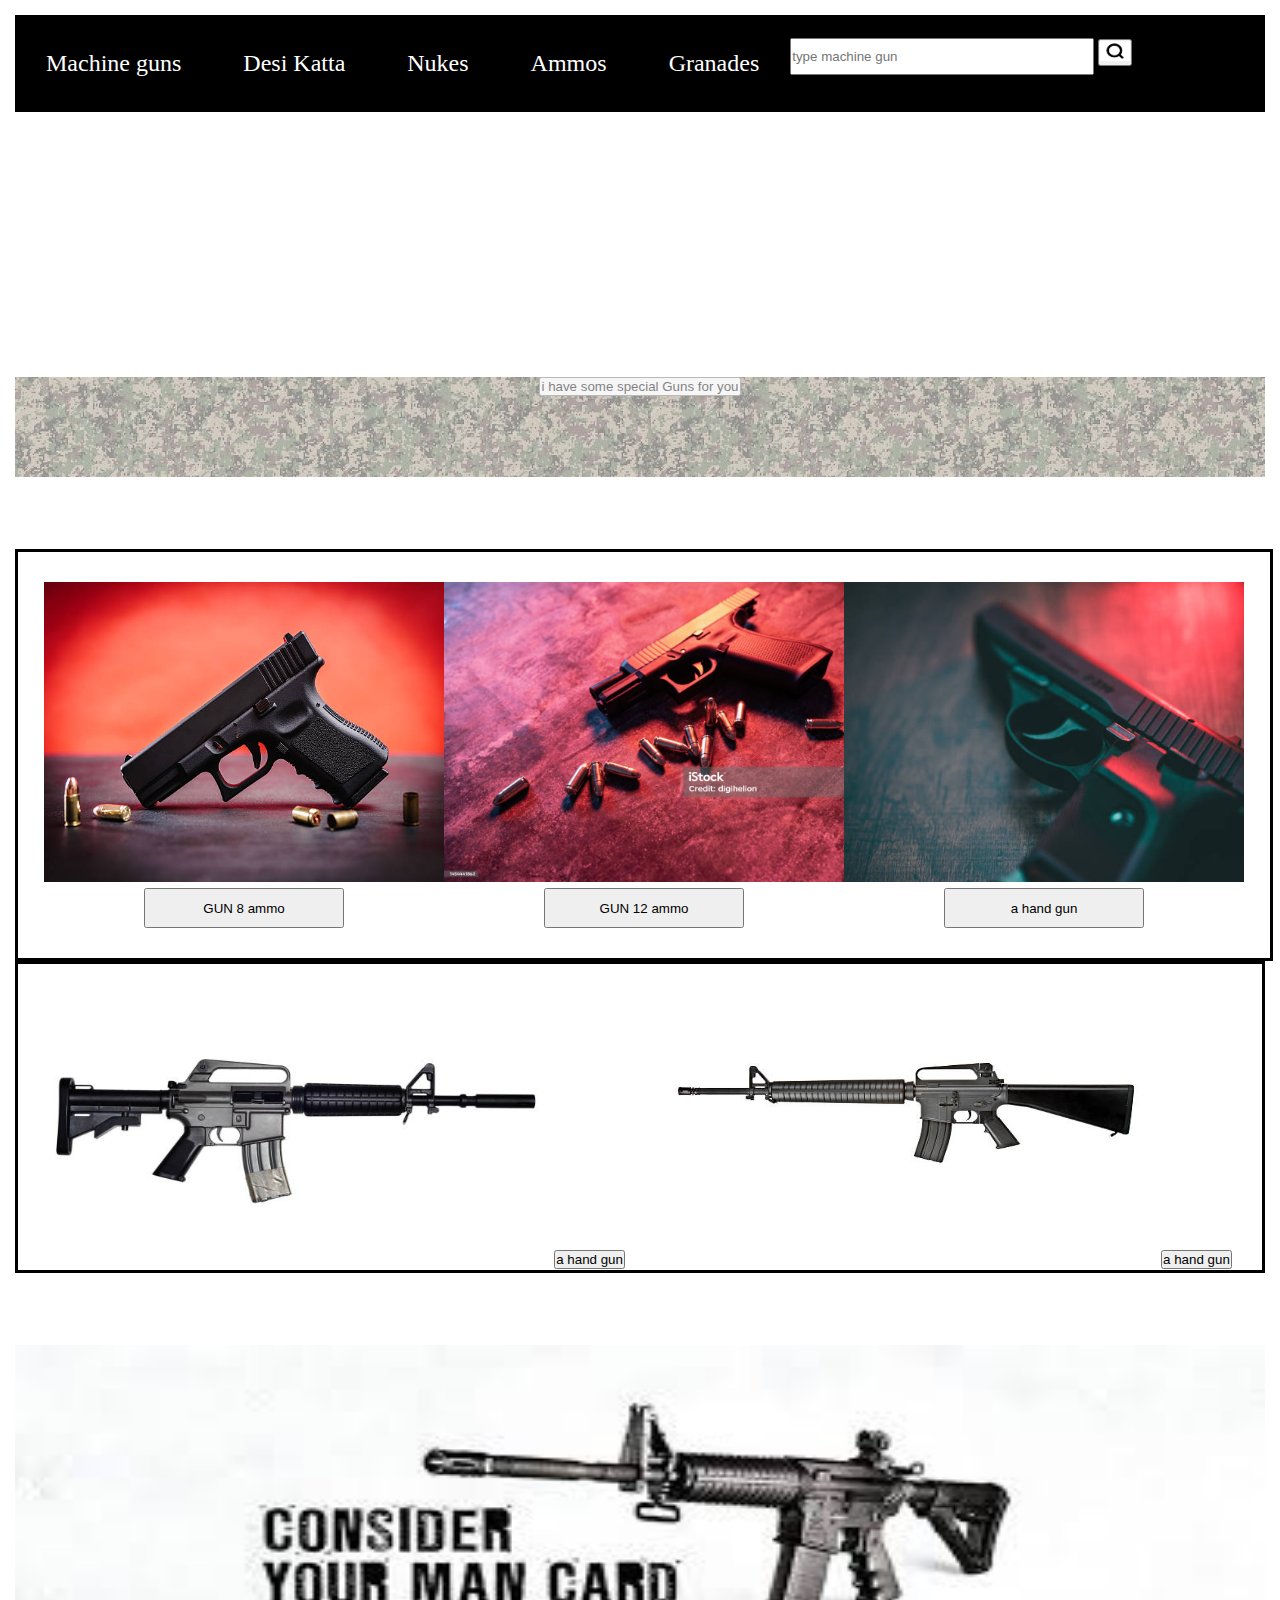
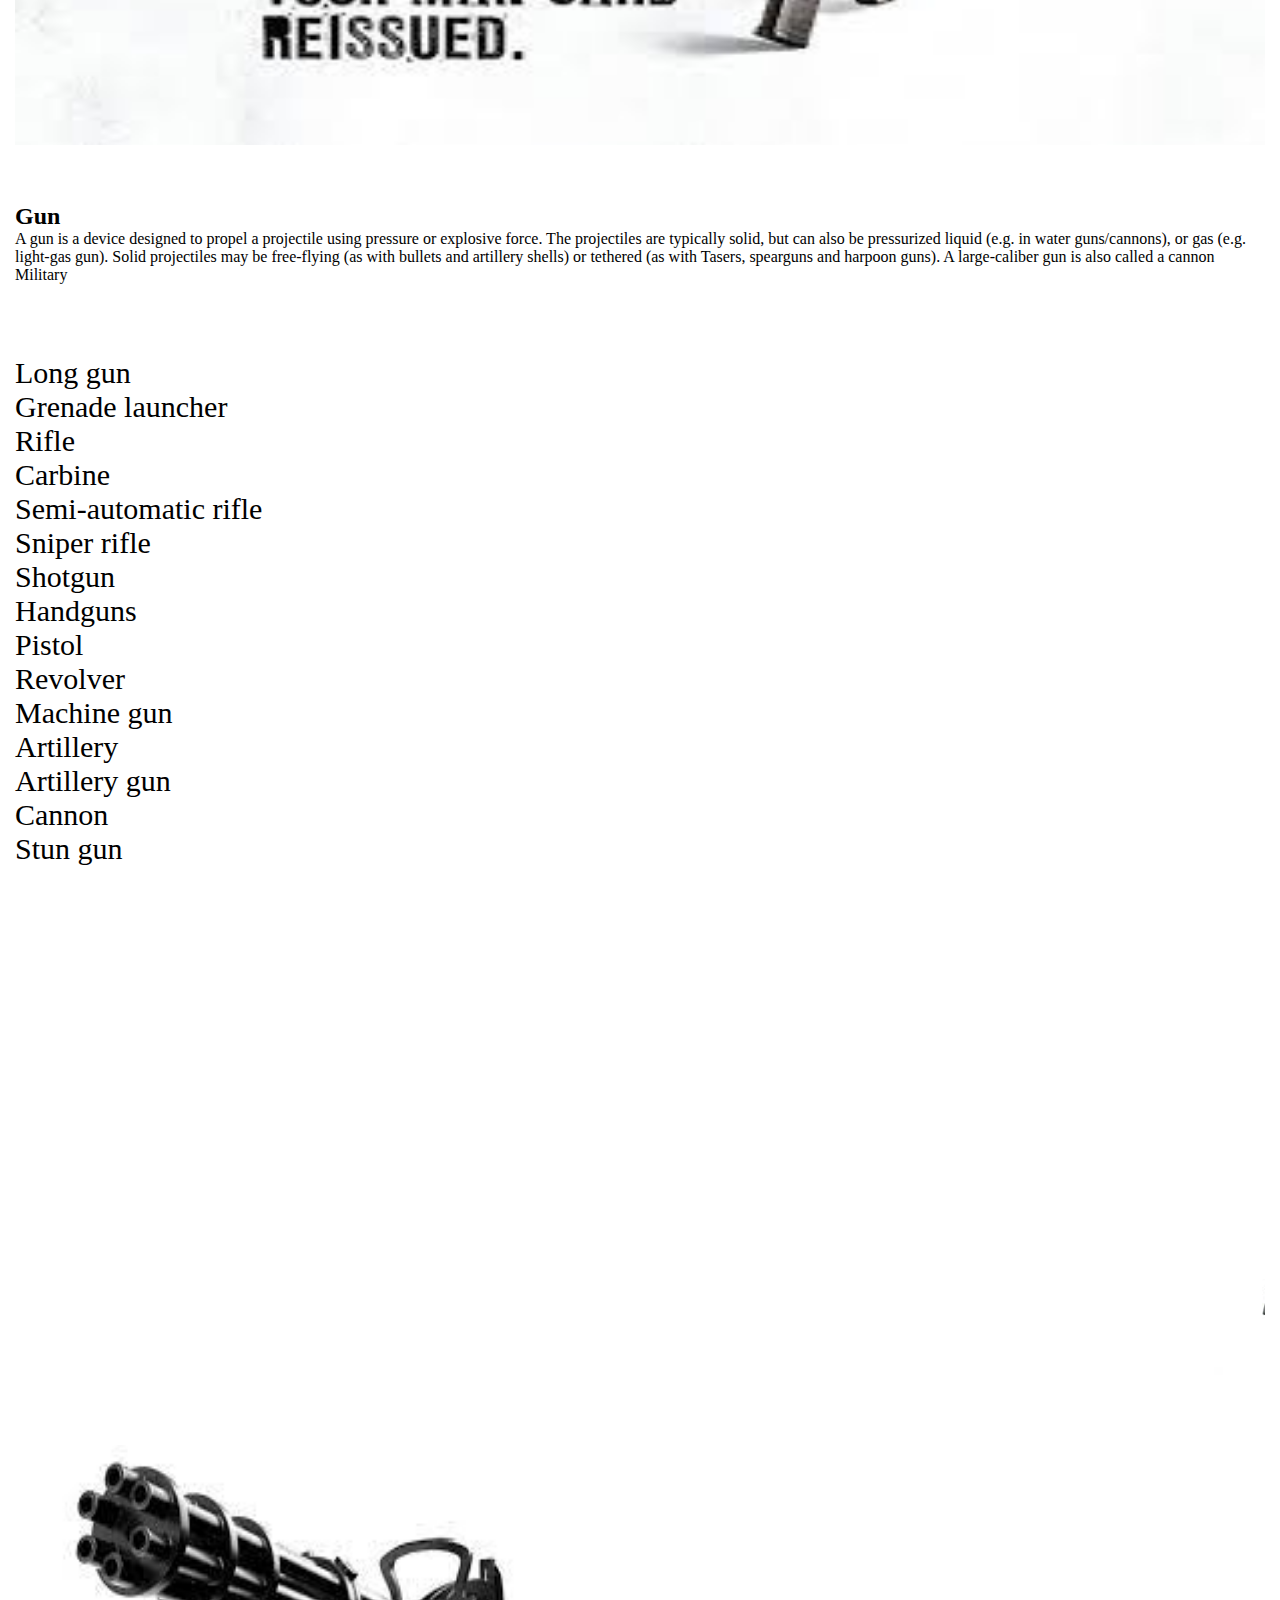
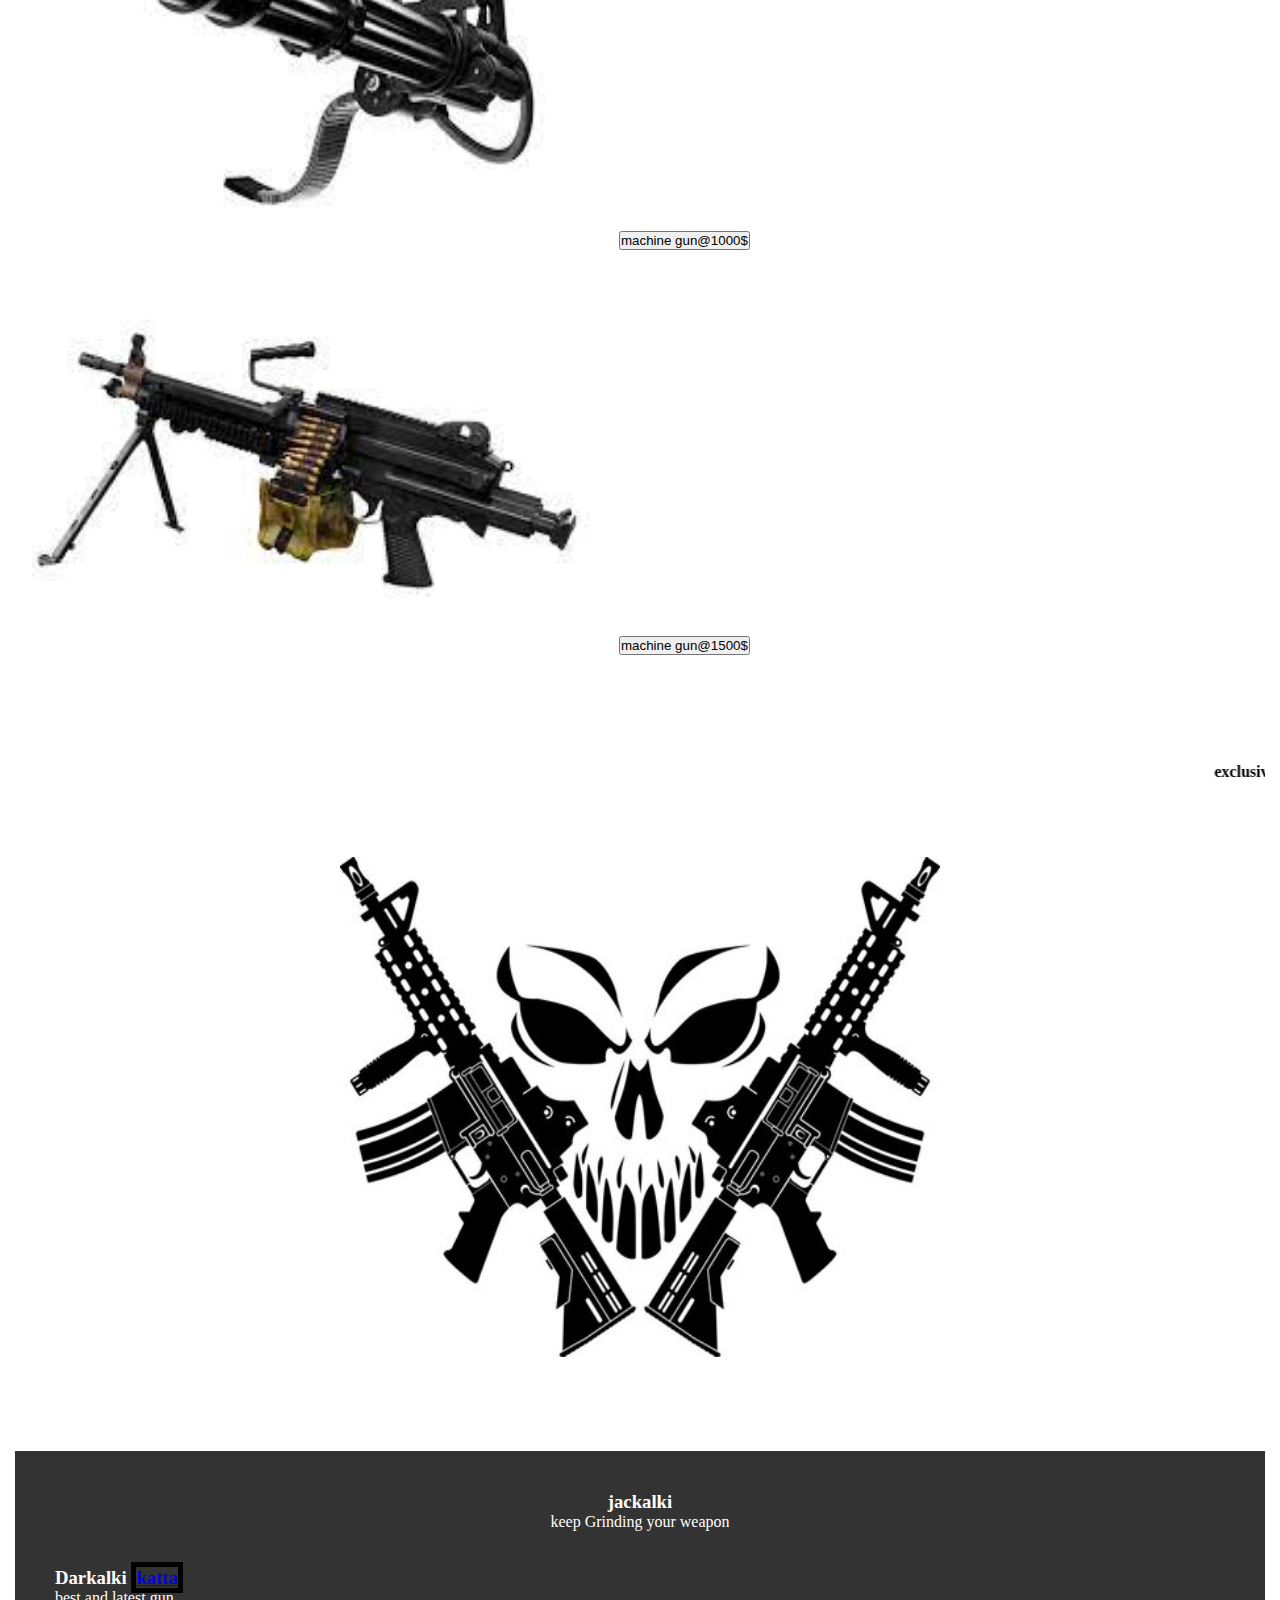
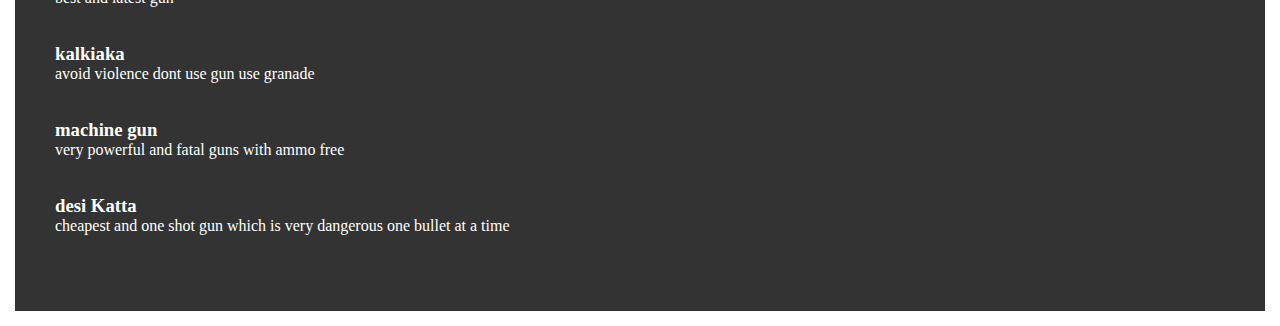
<file: index.html>
<!DOCTYPE html>
<html lang="en">
<head>
    <meta charset="UTF-8">
    <meta name="viewport" content="width=device-width, initial-scale=1.0">
    <title>KariyaGUNS-noMob</title>
    <link rel="icon" href="logoearth (2).jpg" type="image/png">
    <link rel="stylesheet" href="index.css">
</head>
<body>
    
        
    <div class="nav">

   
          <a href="machg.html">Machine guns</a>
           <a href="desikatta.html">Desi Katta</a> 
           <a href="nukes.html">Nukes</a>
           <a href="gun.html">Ammos</a> 
           <a href="gun.html">Granades</a>
           
         <input type="text" placeholder="type machine gun"> <button class="first" onclick="document.location='gun.html'"><center><img src="search.png" height="20px" width="30px" ></center></input></button>
        

    </div>
    <!-- bhaihogyaidharkanavigation -->
    <div class="firstimg"></div>
    <!-- nowsecondonealsocomplete -->
    <div class="secimg"><center><button class="secbut" onclick="document.location='specialgun.html'">i have some special Guns for you</input></button></center></div>
    <br>
    <br>
    <br>
    <br>

    <div class="ammo1">
        <div class="ammo1.1"><img src="gun2.jpg" height="300px" width="400px" > <button class="first" onclick="document.location='gun.html'">GUN 8 ammo </input></button></div>
        <div class="ammo1.2"><img src="gunR.jpg" height="300px" width="400px" > <button class="first" onclick="document.location='gun.html'">GUN 12 ammo </input></button></div>
        <div class="ammo1.3>"><img src="warm123.jpg" height="300px" width="400px" >  <button class="first" onclick="document.location='gun.html'">a hand gun </input></button></div>
    </div>
    <br>
    <br>
    <br>
    <br>
    <div class="white">
        <div class="white1"><img src="mach.jpg" height="300px" width="500px" >  <button class="first" onclick="document.location='gun.html'">a hand gun </input></button></div><div class="white2"><img src="mech1.jpg" height="300px" width="500px" >  <button class="first" onclick="document.location='gun.html'">a hand gun </input></button></div>
    </div>
    <br>
    <br>
    <br>
    <br>
    <div class="ad"><img src="ad.jpg" width="100%" height="400px"></div>
    <br>
    <br>
    <br>
    <h2>Gun</h2>
    <p>A gun is a device designed to propel a projectile using pressure or explosive force. The projectiles are typically solid, but can also be pressurized liquid (e.g. in water guns/cannons), or gas (e.g. light-gas gun). Solid projectiles may be free-flying (as with bullets and artillery shells) or tethered (as with Tasers, spearguns and harpoon guns). A large-caliber gun is also called a cannon
        Military<br></p>
        <br>
        <br>
        <br>
        <br>
        <p class="gunname">
Long gun<br>
Grenade launcher<br>
Rifle<br>
Carbine<br>
Semi-automatic rifle<br>
Sniper rifle<br>
Shotgun<br>
Handguns<br>
Pistol<br>
Revolver<br>
Machine gun<br>
Artillery<br>
Artillery gun<br>
Cannon<br>
Stun gun<br></p>
    <br>
    <br>
    <Br>
        <marquee><img src="mark1.jpg.jpg"><img src="mark2.jpg.jpg"><img src="mark3.jpg.jpg"><img src="mark4.jpg.jpg"><img src="mark5.jpg.jpg"> Hurry up buy now 10%black friday discount</marquee>
<br>
<br>
<br>
<br>
<div class="machinegunsare">
    <div class="machines"><img src="auto.jpg" height="400px" width="600px" >  <button class="first" onclick="document.location='gun.html'">machine gun@1000$ </input></button>
        <div class="machines"><img src="auto1.jpg" height="400px" width="600px" >  <button class="first" onclick="document.location='gun.html'">machine gun@1500$</input></button>
</div>
<br>
<br>
<br>
<br>
<br>
<br>
<marquee><b> exclusive offer time 2am-3am every monday--------------     and ----------------    20% discount on  2nd friday of month random time  -------------  and  ---------------  free giveaway to random trusted buyers</b></marquee>
<br>
<br>
    <br>
    <br>
<br>

<center><img src="logoearth (2).jpg" width="600px" height="500px"></center>
<br>
<br>
<bR>
<BR>
<BR>


 <footer>
    <style>
        body {
            margin: 5px;
            padding: 10px;
        }

        footer {
            background-color: #333;
            color: #fff;
            padding: 20px;
            text-align: center;
        }

        .col-conr {
            display: flex;
            justify-content: space-between;
        }

        .col {
            flex: 1;
            text-align: left;
        }
    </style>
    <footer>
        <div class="col-con">
            <div class="column">
                <h3>jackalki</h3>
                <p>keep Grinding your weapon </p>
            </div>
            <br>
            <br>
            <div class="col">
                <h3>Darkalki <a href="desikatta.html">katta</a></h3>
                <p>best and latest gun</p>
            </div>
            <br>
            <br>
            <div class="col">
                <h3>kalkiaka</h3>
                <p>avoid violence dont use gun use granade</p>
            </div>
            <br>
            <br>
            <div class="col">
                <h3>machine gun</h3>
                <p>very powerful and fatal guns with ammo free</p>
            </div>
            <br>
            <br>
            <div class="col">
                <h3>desi Katta</h3>
                <p>cheapest and one shot gun which is very dangerous one bullet at a time </p>
                <br>
                <br>
            </div>
        </div>
    </footer>
</div>
</footer>
</body>
</html>
</file>
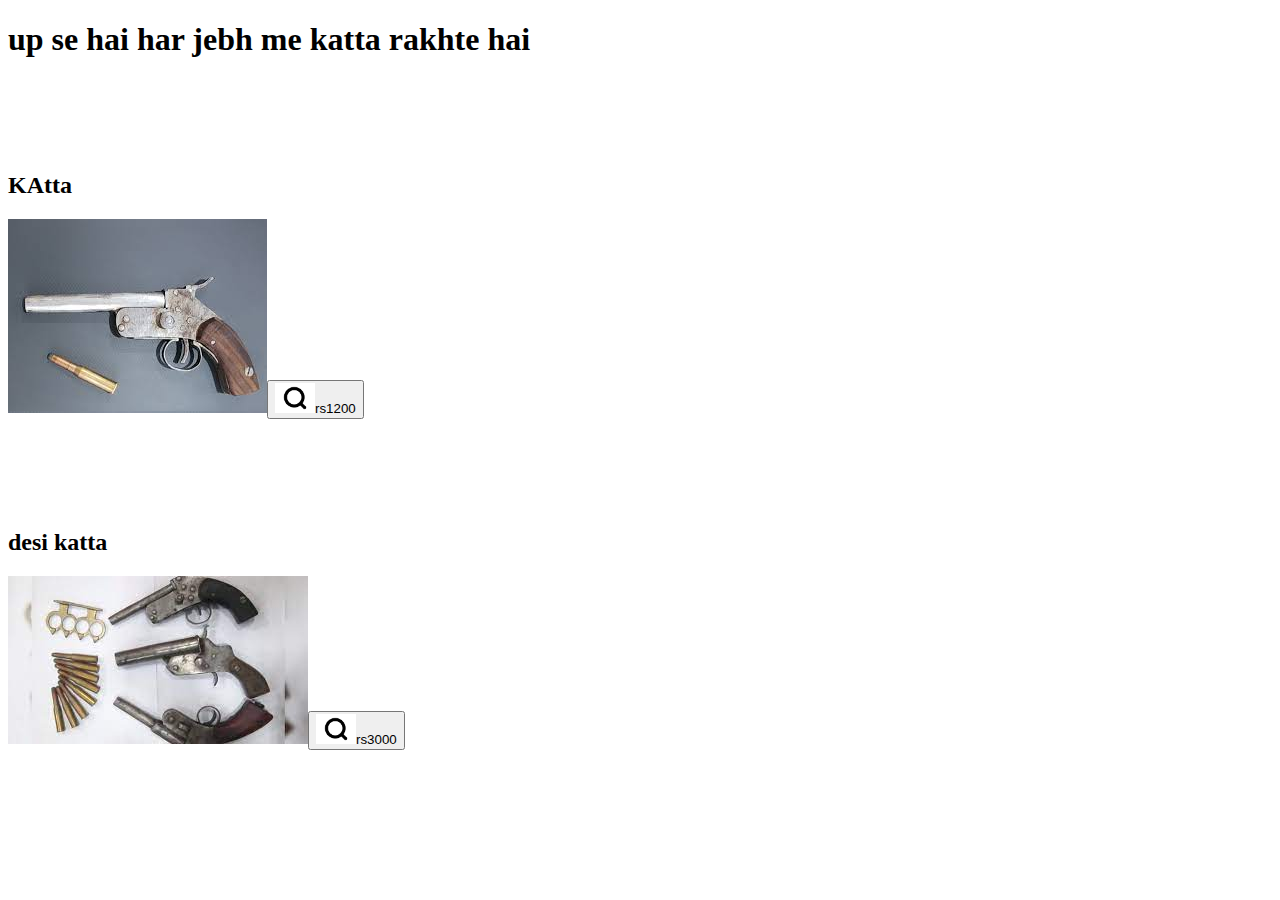
<file: desikatta.html>
<!DOCTYPE html>
<html lang="en">
<head>
    <meta charset="UTF-8">
    <meta name="viewport" content="width=device-width, initial-scale=1.0">
    <title>Document</title>
</head>
<body>
    <h1>up se hai har jebh me katta rakhte hai</h1>
    <br>
    <br>
    <br>
    <br>
    <h2>KAtta</h2>
    <div><img src="katta1.jpg"><button class="first" onclick="document.location='gun.html'"><img src="search.png" height="30px" width="40px" >rs1200</input></button></div>
    <br>
    <br>
    <br>
    <BR>
        <BR>
            <h2>desi katta</h2>
            <div><img src="katta2.jpg"><button class="first" onclick="document.location='gun.html'"><img src="search.png" height="30px" width="40px" >rs3000</input></button></div>
</body>
</html>
</file>
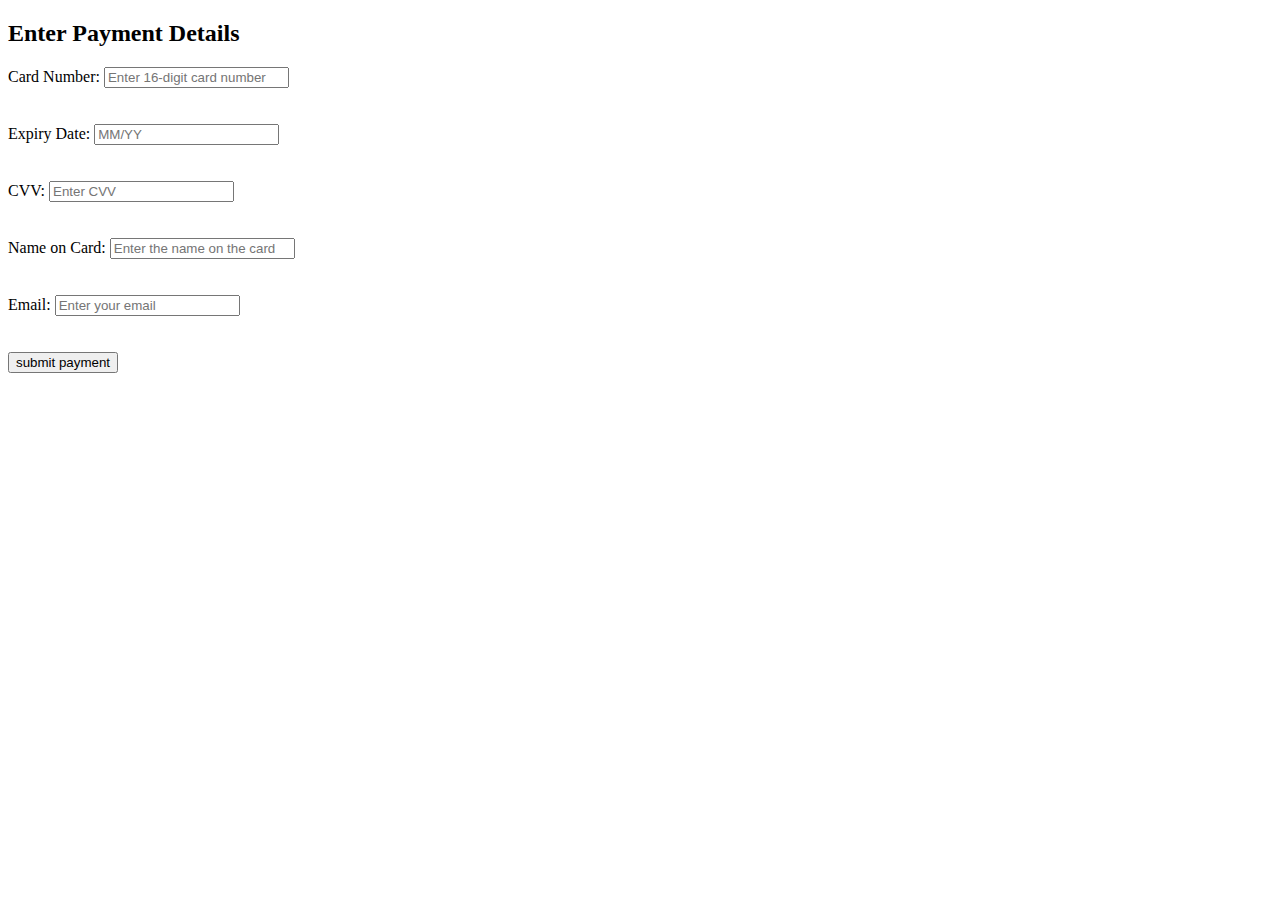
<file: gun.html>
<!DOCTYPE html>
<html lang="en">
<head>
    <meta charset="UTF-8">
    <meta name="viewport" content="width=device-width, initial-scale=1.0">
    <title>Payment Form</title>
</head>
<body>

    <h2>Enter Payment Details</h2>

    <form action="/process_payment" method="post">
        <label for="cardNumber">Card Number:</label>
        <input type="text" id="cardNumber" name="cardNumber" required pattern="[0-9]{16}" placeholder="Enter 16-digit card number">
<br>
<br>
<br>
        <label for="expiryDate">Expiry Date:</label>
        <input type="text" id="expiryDate" name="expiryDate" required pattern="(0[1-9]|1[0-2])\/[0-9]{2}" placeholder="MM/YY">
<br>
<br>
<br>
        <label for="cvv">CVV:</label>
        <input type="text" id="cvv" name="cvv" required pattern="[0-9]{3,4}" placeholder="Enter CVV">
        <br>
        <br>
        <br>
        <label for="nameOnCard">Name on Card:</label>
        <input type="text" id="nameOnCard" name="nameOnCard" required placeholder="Enter the name on the card">
        <br>
        <br>
        <br>
        <label for="email">Email:</label>
        <input type="email" id="email" name="email" required placeholder="Enter your email">
        <br>
        <br>
        <br>
        <button class="first" onclick="document.location='submit.html'">submit payment</input></button>
    </form>

</body>
</html>
</file>
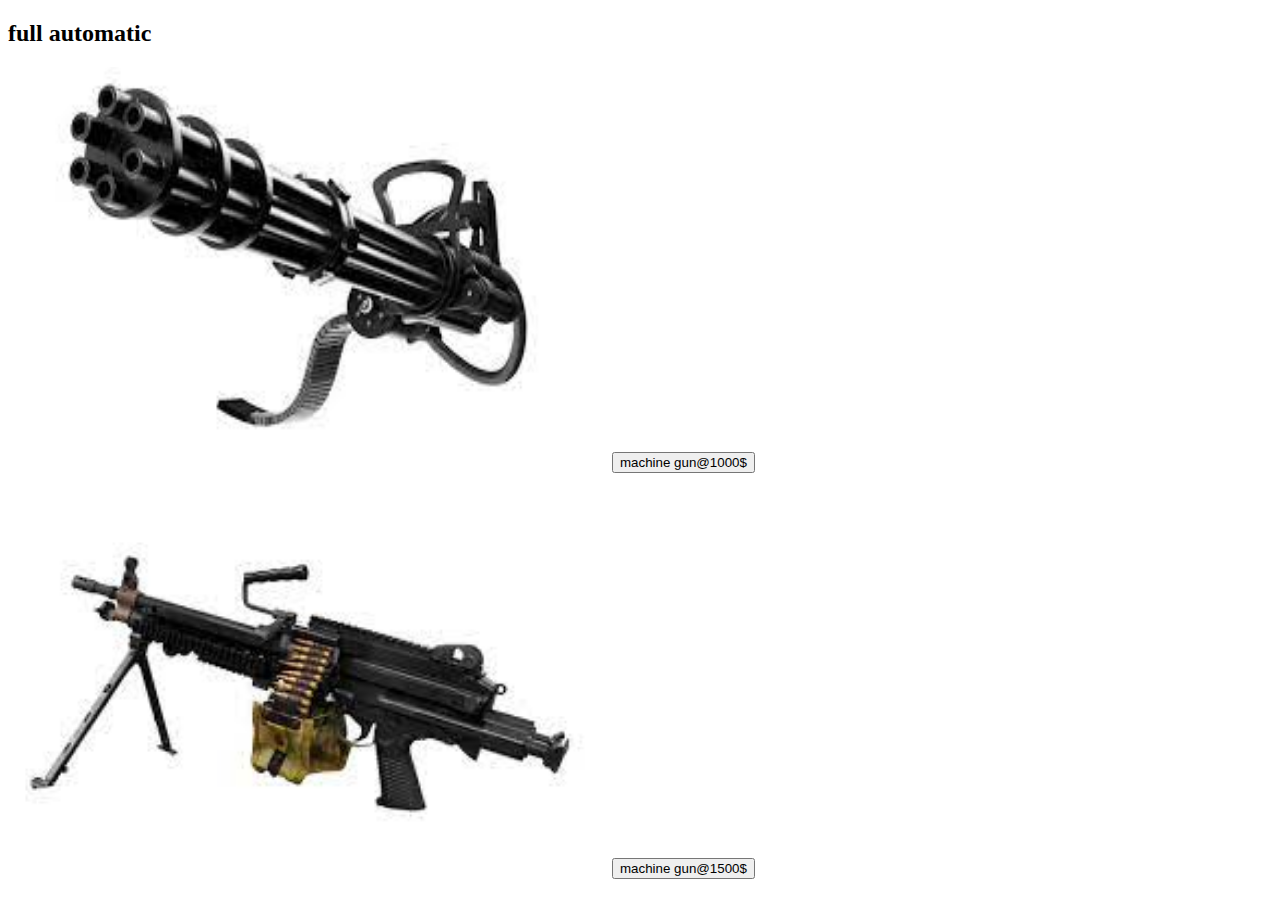
<file: machg.html>
<!DOCTYPE html>
<html lang="en">
<head>
    <meta charset="UTF-8">
    <meta name="viewport" content="width=device-width, initial-scale=1.0">
    <title>Document</title>
</head>
<body>
    <h2>full automatic</h2>
    <div class="machines"><img src="auto.jpg" height="400px" width="600px" >  <button class="first" onclick="document.location='gun.html'">machine gun@1000$ </input></button>
        <div class="machines"><img src="auto1.jpg" height="400px" width="600px" >  <button class="first" onclick="document.location='gun.html'">machine gun@1500$</input></button>
</div>
    
</body>
</html>
</file>
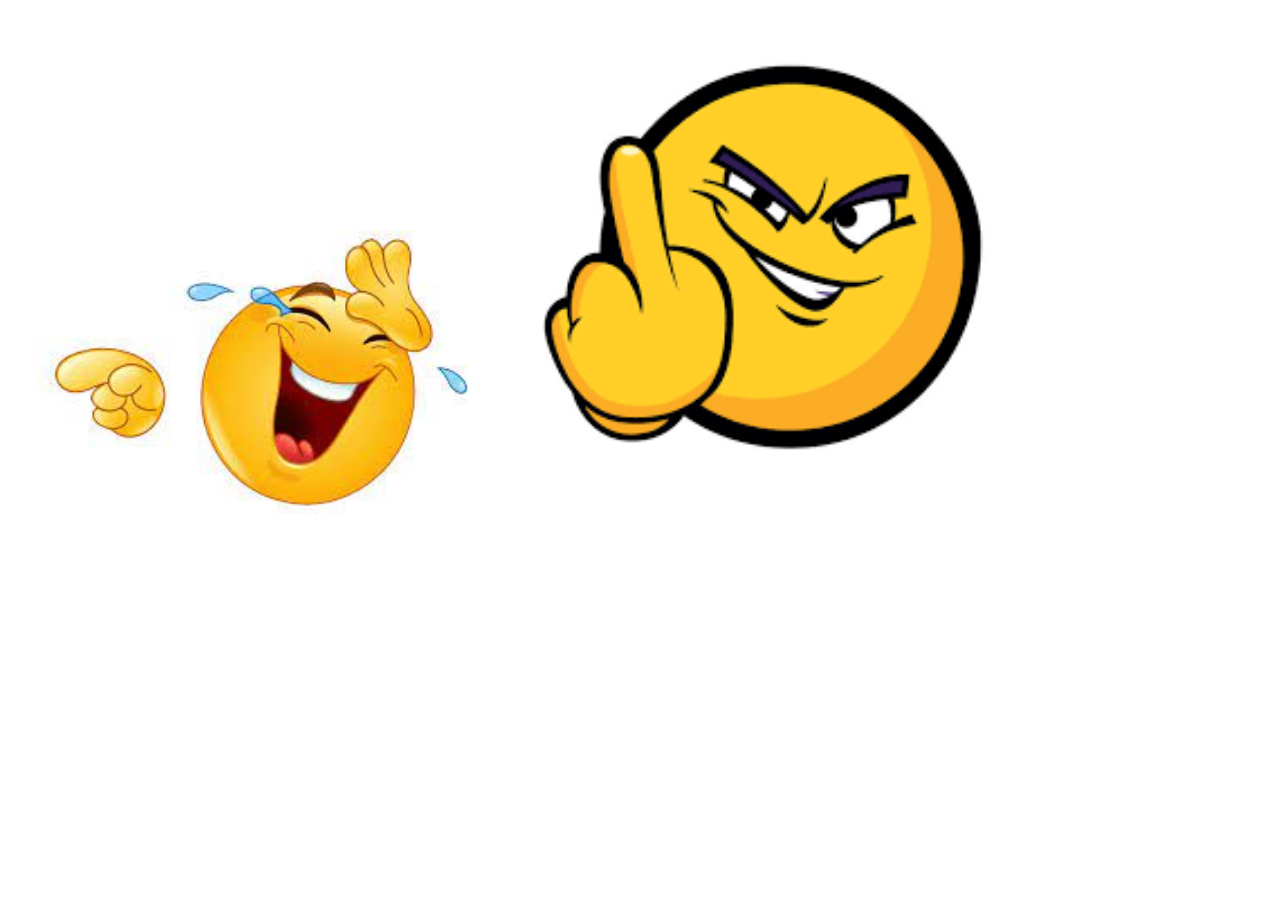
<file: middle.html>
<!DOCTYPE html>
<html lang="en">
<head>
    <meta charset="UTF-8">
    <meta name="viewport" content="width=device-width, initial-scale=1.0">
    <title>Document</title>
</head>
<body>
    <img src="laugh.jpg" height="auto" width="40%">
    <img src="finger.png"height="auto" width="40%">
    
</body>
</html>
</file>
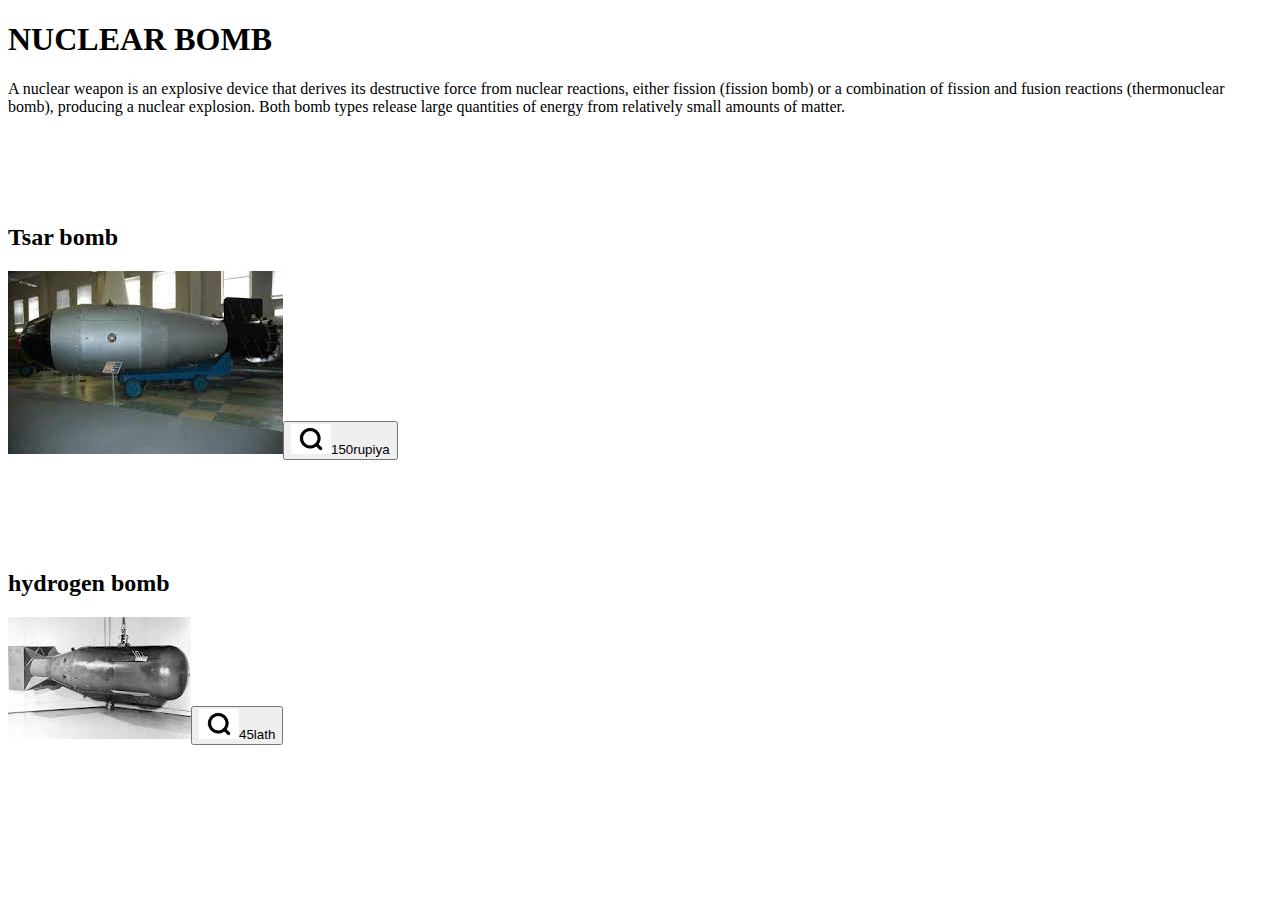
<file: nukes.html>
<!DOCTYPE html>
<html lang="en">
<head>
    <meta charset="UTF-8">
    <meta name="viewport" content="width=device-width, initial-scale=1.0">
    <title>Document</title>
</head>
<body>
    <h1>NUCLEAR BOMB</h1>
    <p>A nuclear weapon is an explosive device that derives its destructive force from nuclear reactions, either fission (fission bomb) or a combination of fission and fusion reactions (thermonuclear bomb), producing a nuclear explosion. Both bomb types release large quantities of energy from relatively small amounts of matter.</p>
    <br>
    <br>
    <br>
    <br>
    <h2>Tsar bomb</h2>
    <div><img src="tsar.jpg"><button class="first" onclick="document.location='gun.html'"><img src="search.png" height="30px" width="40px" >150rupiya</input></button></div>
    <br>
    <br>
    <br>
    <BR>
        <BR>
            <h2>hydrogen bomb</h2>
            <div><img src="hydrogen.jpg"><button class="first" onclick="document.location='gun.html'"><img src="search.png" height="30px" width="40px" >45lath</input></button></div>
</body>
</html>
</file>
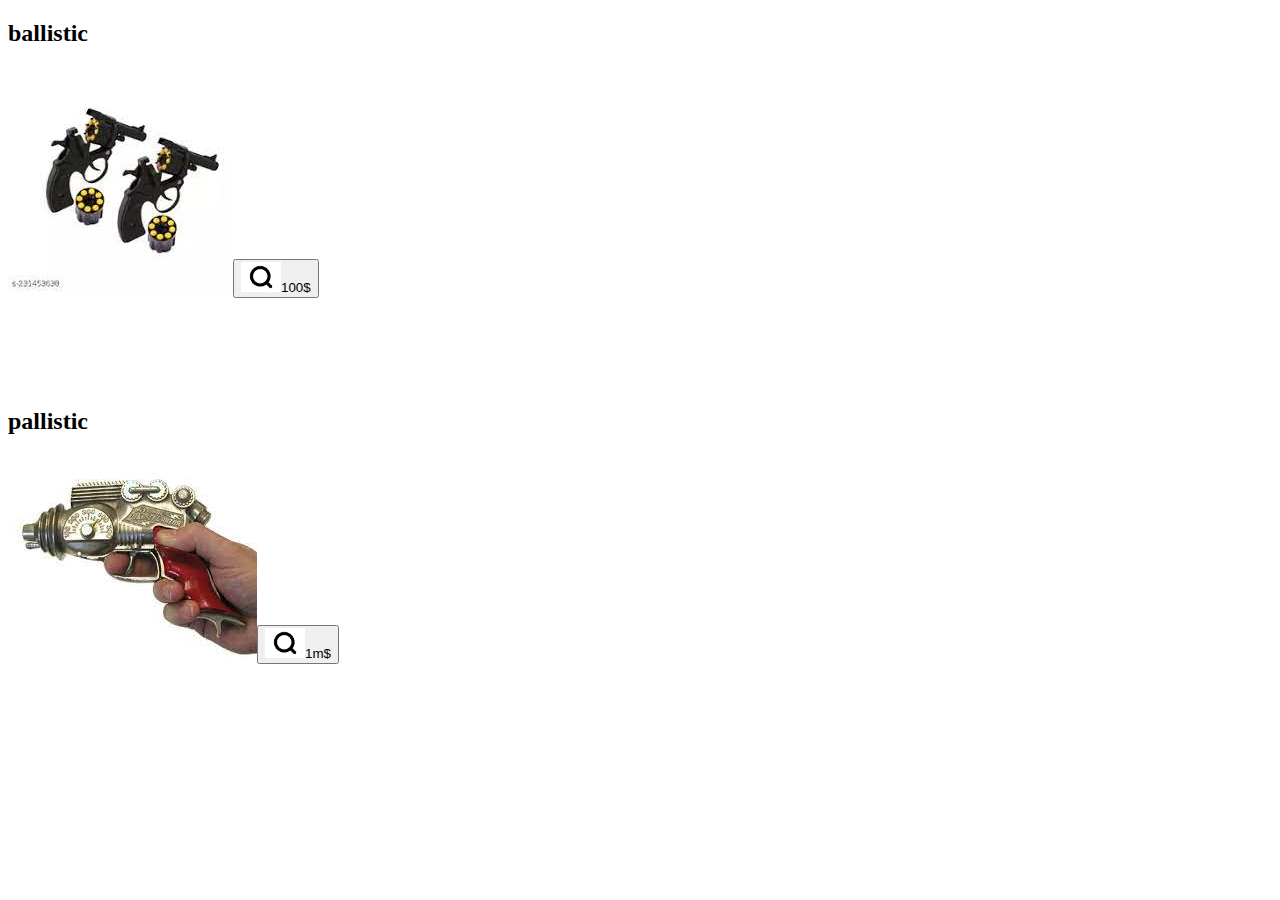
<file: specialgun.html>
<!DOCTYPE html>
<html lang="en">
<head>
    <meta charset="UTF-8">
    <meta name="viewport" content="width=device-width, initial-scale=1.0">
    <title>Document</title>
</head>
<body>
    <h2>ballistic</h2>
    <div><img src="spec1.jpg"><button class="first" onclick="document.location='gun.html'"><img src="search.png" height="30px" width="40px" >100$</input></button></div>
    <br>
    <br>
    <br>
    <BR>
        <BR>
            <h2>pallistic</h2>
            <div><img src="spec2.jpg"><button class="first" onclick="document.location='gun.html'"><img src="search.png" height="30px" width="40px" >1m$</input></button></div>
    
</body>
</html>
</file>
<file: index.css>
*{
    margin:0;
    padding: 0;
}
.nav{
    overflow:hidden;
    background-color: black;

}
.nav a {
    float: left;
    color:white;
    text-align: center;
    padding: 30px 26px;
    text-decoration: none;
    font-size: 24px;
}
.nav a:hover {
    background-color:rgb(239, 0, 0);
    color: rgb(255, 255, 255);
  }
  a{
    border: 5px solid rgb(0, 0, 0);
  }
 
  input{
    margin-top: 23px;
    width:300px;
    height:33px;
  }
  .firstimg{

    margin-top: 60px;
    animation-name: imgchange;
    animation-duration: 3s;
    width:100%;
    height:205px;
    animation-iteration-count: infinite;
   

  }
 
@keyframes imgchange{
    
  from {background-image: url("tank.jpg");}
  to {background-image:url("armyfomi.jpg");}

}
.secimg{
    background-image:url("fabric.jpg");
   
    width:100%;
    height:100px;
    opacity: 0.5; 
    z-index: -1;
    
    
}
.ammo1{
    float: left;
    color:rgb(240, 0, 0);
    text-align: center;
    padding: 30px 26px;
    font-size: 24px;
    display:flex;
    text-align: center;
    justify-content: space-evenly;
    border:3px solid black;
    
    

}
 button:hover{
    font-size:24px;
    color:red;
    
 }
 .ammo1 button{
    width:200px;
    height:40px;
 }
 .white{
    text-align: center;
    font-size: 24px;
    display:flex;
    justify-content: space-evenly;
    border:3px solid black;
 }
 footer{
    background-color: rgb(142, 135, 135);

 }
 .gunname{
    font-size: 30px;
    color:black;
 }
</file>
